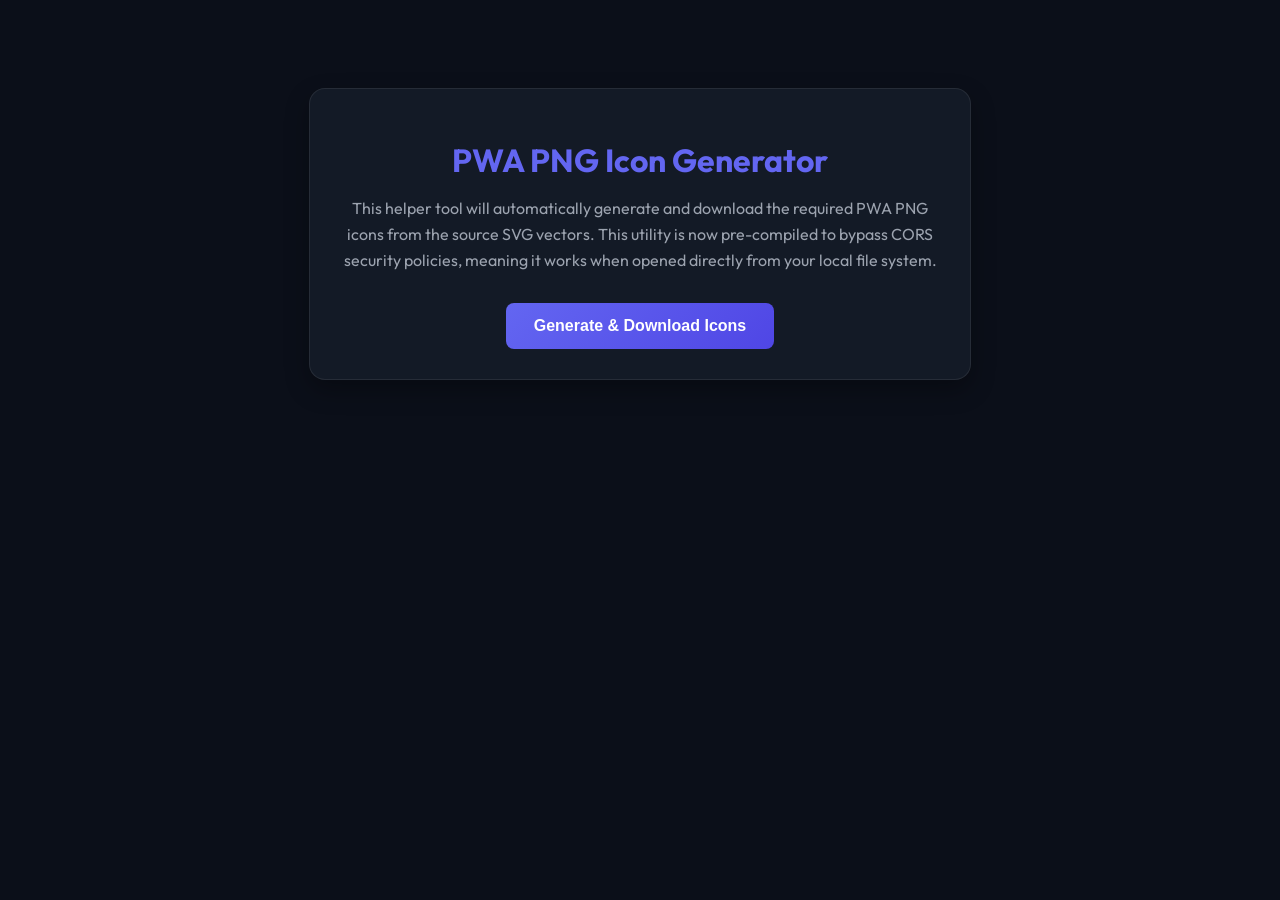
<file: generate-icons.html>
<!DOCTYPE html>
<html lang="en">
<head>
    <meta charset="UTF-8">
    <meta name="viewport" content="width=device-width, initial-scale=1.0">
    <title>PWA Icon Generator</title>
    <!-- Google Fonts -->
    <link href="https://fonts.googleapis.com/css2?family=Outfit:wght@400;600;700&display=swap" rel="stylesheet">
    <style>
        body {
            font-family: 'Outfit', sans-serif;
            background: #0b0f19;
            color: #f3f4f6;
            text-align: center;
            padding: 40px;
        }
        .card {
            background: #131a26;
            border: 1px solid rgba(255, 255, 255, 0.08);
            border-radius: 16px;
            padding: 30px;
            max-width: 600px;
            margin: 40px auto 0;
            box-shadow: 0 10px 25px rgba(0, 0, 0, 0.3);
        }
        h1 {
            color: #6366f1;
            margin-bottom: 10px;
        }
        p {
            color: #9ca3af;
            margin-bottom: 30px;
            line-height: 1.6;
        }
        .btn {
            background: linear-gradient(135deg, #6366f1, #4f46e5);
            color: white;
            border: none;
            padding: 14px 28px;
            font-size: 1rem;
            font-weight: 600;
            border-radius: 8px;
            cursor: pointer;
            transition: transform 0.1s;
        }
        .btn:hover {
            transform: scale(1.02);
        }
        canvas {
            display: none;
        }
    </style>
</head>
<body>
    <div class="card">
        <h1>PWA PNG Icon Generator</h1>
        <p>This helper tool will automatically generate and download the required PWA PNG icons from the source SVG vectors. This utility is now pre-compiled to bypass CORS security policies, meaning it works when opened directly from your local file system.</p>
        <button class="btn" id="btnGen">Generate & Download Icons</button>
    </div>

    <!-- Hidden Canvases for Rendering -->
    <canvas id="canvas192" width="192" height="192"></canvas>
    <canvas id="canvas512" width="512" height="512"></canvas>
    <canvas id="canvasMaskable192" width="192" height="192"></canvas>
    <canvas id="canvasMaskable512" width="512" height="512"></canvas>

    <script>
        // Inline SVG codes to bypass CORS tainted canvas exceptions in local file:// mode
        const svgIconRaw = `<svg xmlns="http://www.w3.org/2000/svg" viewBox="0 0 512 512" width="100%" height="100%">
  <!-- Background -->
  <rect width="100%" height="100%" fill="#0b0f19" rx="128" />
  
  <!-- Outer glowing box representing the package -->
  <rect x="128" y="128" width="256" height="256" rx="48" fill="none" stroke="url(#indigoGrad)" stroke-width="16" />
  
  <!-- Barcode lines inside -->
  <g transform="translate(160, 192)">
    <line x1="0" y1="0" x2="0" y2="96" stroke="#f3f4f6" stroke-width="12" stroke-linecap="round" />
    <line x1="24" y1="0" x2="24" y2="96" stroke="#f3f4f6" stroke-width="6" stroke-linecap="round" />
    <line x1="48" y1="0" x2="48" y2="96" stroke="#f3f4f6" stroke-width="20" stroke-linecap="round" />
    <line x1="88" y1="0" x2="88" y2="96" stroke="#f3f4f6" stroke-width="6" stroke-linecap="round" />
    <line x1="108" y1="0" x2="108" y2="96" stroke="#f3f4f6" stroke-width="12" stroke-linecap="round" />
    <line x1="132" y1="0" x2="132" y2="96" stroke="#f3f4f6" stroke-width="20" stroke-linecap="round" />
    <line x1="168" y1="0" x2="168" y2="96" stroke="#f3f4f6" stroke-width="12" stroke-linecap="round" />
    <line x1="192" y1="0" x2="192" y2="96" stroke="#f3f4f6" stroke-width="6" stroke-linecap="round" />
  </g>
  
  <!-- Scanning laser line -->
  <line x1="80" y1="256" x2="432" y2="256" stroke="#10b981" stroke-width="12" stroke-linecap="round" filter="url(#glow)" />
  
  <!-- Definitions for Gradients and Glow -->
  <defs>
    <linearGradient id="indigoGrad" x1="0%" y1="0%" x2="100%" y2="100%">
      <stop offset="0%" stop-color="#6366f1" />
      <stop offset="100%" stop-color="#4f46e5" />
    </linearGradient>
    <filter id="glow" x="-20%" y="-20%" width="140%" height="140%">
      <feGaussianBlur stdDeviation="8" result="blur" />
      <feComposite in="SourceGraphic" in2="blur" operator="over" />
    </filter>
  </defs>
</svg>`;

        const svgMaskableRaw = `<svg xmlns="http://www.w3.org/2000/svg" viewBox="0 0 512 512" width="100%" height="100%">
  <!-- Background (no corner radius to fill the maskable canvas entirely) -->
  <rect width="100%" height="100%" fill="#0b0f19" />
  
  <!-- Outer glowing box representing the package -->
  <rect x="128" y="128" width="256" height="256" rx="48" fill="none" stroke="url(#indigoGrad)" stroke-width="16" />
  
  <!-- Barcode lines inside -->
  <g transform="translate(160, 192)">
    <line x1="0" y1="0" x2="0" y2="96" stroke="#f3f4f6" stroke-width="12" stroke-linecap="round" />
    <line x1="24" y1="0" x2="24" y2="96" stroke="#f3f4f6" stroke-width="6" stroke-linecap="round" />
    <line x1="48" y1="0" x2="48" y2="96" stroke="#f3f4f6" stroke-width="20" stroke-linecap="round" />
    <line x1="88" y1="0" x2="88" y2="96" stroke="#f3f4f6" stroke-width="6" stroke-linecap="round" />
    <line x1="108" y1="0" x2="108" y2="96" stroke="#f3f4f6" stroke-width="12" stroke-linecap="round" />
    <line x1="132" y1="0" x2="132" y2="96" stroke="#f3f4f6" stroke-width="20" stroke-linecap="round" />
    <line x1="168" y1="0" x2="168" y2="96" stroke="#f3f4f6" stroke-width="12" stroke-linecap="round" />
    <line x1="192" y1="0" x2="192" y2="96" stroke="#f3f4f6" stroke-width="6" stroke-linecap="round" />
  </g>
  
  <!-- Scanning laser line -->
  <line x1="80" y1="256" x2="432" y2="256" stroke="#10b981" stroke-width="12" stroke-linecap="round" filter="url(#glow)" />
  
  <!-- Definitions for Gradients and Glow -->
  <defs>
    <linearGradient id="indigoGrad" x1="0%" y1="0%" x2="100%" y2="100%">
      <stop offset="0%" stop-color="#6366f1" />
      <stop offset="100%" stop-color="#4f46e5" />
    </linearGradient>
    <filter id="glow" x="-20%" y="-20%" width="140%" height="140%">
      <feGaussianBlur stdDeviation="8" result="blur" />
      <feComposite in="SourceGraphic" in2="blur" operator="over" />
    </filter>
  </defs>
</svg>`;

        const svgIconUrl = 'data:image/svg+xml;base64,' + btoa(svgIconRaw);
        const svgMaskableUrl = 'data:image/svg+xml;base64,' + btoa(svgMaskableRaw);

        const btn = document.getElementById('btnGen');
        btn.addEventListener('click', async () => {
            await downloadIcon(svgIconUrl, 'canvas192', 192, 'icon-192x192.png');
            await downloadIcon(svgIconUrl, 'canvas512', 512, 'icon-512x512.png');
            await downloadIcon(svgMaskableUrl, 'canvasMaskable192', 192, 'icon-192x192-maskable.png');
            await downloadIcon(svgMaskableUrl, 'canvasMaskable512', 512, 'icon-512x512-maskable.png');
            alert("All 4 PNG icons generated! Please move the downloaded files into the 'icons/' folder.");
        });

        function downloadIcon(dataUrl, canvasId, size, filename) {
            return new Promise((resolve) => {
                const canvas = document.getElementById(canvasId);
                const ctx = canvas.getContext('2d');
                const img = new Image();
                img.onload = () => {
                    ctx.clearRect(0, 0, size, size);
                    ctx.drawImage(img, 0, 0, size, size);
                    
                    // Trigger Download
                    const link = document.createElement('a');
                    link.download = filename;
                    link.href = canvas.toDataURL('image/png');
                    document.body.appendChild(link);
                    link.click();
                    document.body.removeChild(link);
                    
                    resolve();
                };
                img.src = dataUrl;
            });
        }
    </script>
</body>
</html>
</file>
